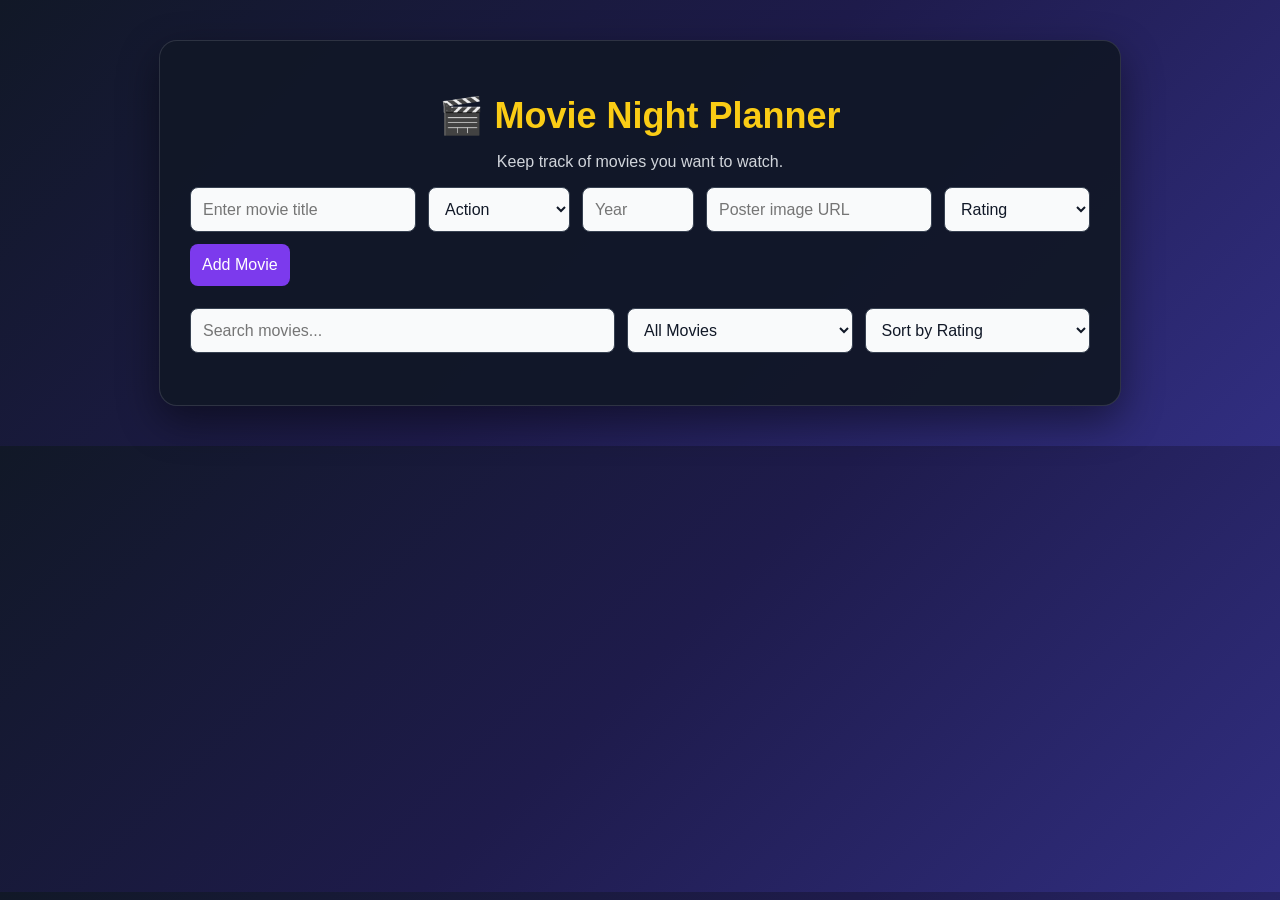
<file: index.html>
﻿<!DOCTYPE html>
<html lang="en">
<head>
  <meta charset="UTF-8" />
  <meta name="viewport" content="width=device-width, initial-scale=1.0" />
  <title>Movie Night Planner</title>
  <link rel="stylesheet" href="styles.css" />
</head>
<body>
  <div class="container">
    <h1>🎬 Movie Night Planner</h1>
    <p>Keep track of movies you want to watch.</p>

    <div class="form-section">
      <input type="text" id="movieTitle" placeholder="Enter movie title" />

      <select id="movieGenre">
        <option value="Action">Action</option>
        <option value="Adventure">Adventure</option>
        <option value="Animation">Animation</option>
        <option value="Comedy">Comedy</option>
        <option value="Crime">Crime</option>
        <option value="Documentary">Documentary</option>
        <option value="Drama">Drama</option>
        <option value="Fantasy">Fantasy</option>
        <option value="Historical">Historical</option>
        <option value="Horror">Horror</option>
        <option value="Mystery">Mystery</option>
        <option value="Romance">Romance</option>
        <option value="Sci-Fi">Sci-Fi</option>
        <option value="Thriller">Thriller</option>
        <option value="War">War</option>
        <option value="Western">Western</option>
        <option value="Other">Other</option>
      </select>

      <input type="number" id="movieYear" placeholder="Year" min="1888" max="2100" />

      <input type="text" id="moviePoster" placeholder="Poster image URL" />

      <select id="movieRating">
        <option value="">Rating</option>
        <option value="1">⭐</option>
        <option value="2">⭐⭐</option>
        <option value="3">⭐⭐⭐</option>
        <option value="4">⭐⭐⭐⭐</option>
        <option value="5">⭐⭐⭐⭐⭐</option>
      </select>

      <button id="addMovieBtn">Add Movie</button>
    </div>

    <div class="filter-section">
      <input type="text" id="searchInput" placeholder="Search movies..." />

      <select id="statusFilter">
        <option value="all">All Movies</option>
        <option value="watched">Watched</option>
        <option value="unwatched">Unwatched</option>
      </select>

      <select id="ratingSort">
        <option value="none">Sort by Rating</option>
        <option value="high">Highest Rated First</option>
        <option value="low">Lowest Rated First</option>
      </select>
    </div>

    <ul id="movieList"></ul>
  </div>

  <script src="app.js"></script>
</body>
</html>
</file>
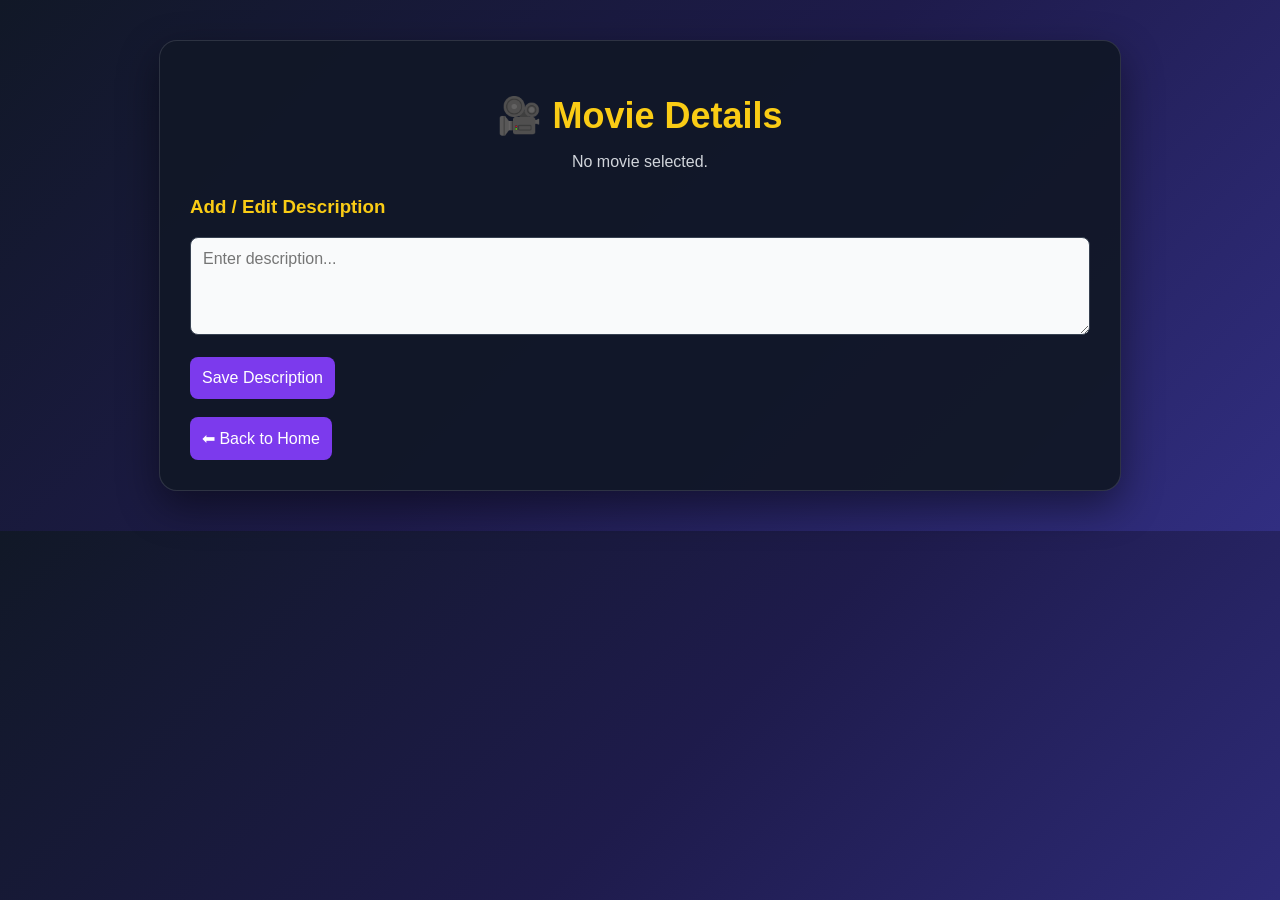
<file: details.html>
﻿<!DOCTYPE html>
<html lang="en">
<head>
  <meta charset="UTF-8" />
  <meta name="viewport" content="width=device-width, initial-scale=1.0" />
  <title>Movie Details</title>
  <link rel="stylesheet" href="styles.css" />
</head>
<body>
  <div class="container">
    <h1>🎥 Movie Details</h1>

    <div id="movieDetails"></div>

    <h3>Add / Edit Description</h3>
    <textarea id="movieDescription" rows="4" placeholder="Enter description..."></textarea>
    <br /><br />
    <button onclick="saveDescription()">Save Description</button>

    <br /><br />
    <button onclick="goBack()">⬅ Back to Home</button>
  </div>

  <script src="details.js"></script>
</body>
</html>
</file>
<file: styles.css>
﻿body {
  font-family: Arial, sans-serif;
  background: linear-gradient(135deg, #111827, #1e1b4b, #312e81);
  margin: 0;
  padding: 0;
  color: #f9fafb;
}

.container {
  max-width: 900px;
  margin: 40px auto;
  background: rgba(17, 24, 39, 0.95);
  padding: 30px;
  border-radius: 18px;
  box-shadow: 0 15px 40px rgba(0, 0, 0, 0.45);
  border: 1px solid rgba(255, 255, 255, 0.12);
}

h1 {
  text-align: center;
  color: #facc15;
  font-size: 36px;
  margin-bottom: 10px;
}

h3 {
  color: #facc15;
  margin-top: 25px;
}

p {
  text-align: center;
  color: #d1d5db;
}

.form-section,
.filter-section {
  display: flex;
  gap: 12px;
  margin-bottom: 22px;
  flex-wrap: wrap;
}

input,
select,
button,
textarea {
  padding: 12px;
  font-size: 16px;
  border-radius: 8px;
}

input,
select,
textarea {
  border: 1px solid #374151;
  background: #f9fafb;
  color: #111827;
}

input {
  flex: 2;
}

select {
  flex: 1;
}

.form-section input[type="number"] {
  flex: 1;
}

textarea {
  width: 100%;
  box-sizing: border-box;
  resize: vertical;
  font-family: Arial, sans-serif;
}

button {
  background: #7c3aed;
  color: white;
  border: none;
  cursor: pointer;
  transition: 0.2s ease;
}

button:hover {
  background: #a855f7;
  transform: translateY(-1px);
}

#movieList {
  list-style: none;
  padding: 0;
}

.movie-item {
  display: flex;
  justify-content: space-between;
  align-items: flex-start;
  background: linear-gradient(135deg, #1f2937, #111827);
  margin-bottom: 14px;
  padding: 16px;
  border-radius: 14px;
  gap: 14px;
  flex-wrap: wrap;
  border: 1px solid rgba(255, 255, 255, 0.1);
}

.movie-info {
  display: flex;
  align-items: center;
  gap: 14px;
  flex: 1;
  min-width: 220px;
}

.movie-info span {
  word-break: break-word;
  color: #ffffff;
  font-size: 18px;
}

.movie-info small {
  margin-top: 4px;
  color: #d1d5db;
}

.poster {
  width: 70px;
  height: 105px;
  object-fit: cover;
  border-radius: 8px;
  margin-bottom: 5px;
  box-shadow: 0 6px 16px rgba(0,0,0,0.35);
}

.poster-large {
  width: 170px;
  height: auto;
  border-radius: 12px;
  margin-bottom: 12px;
  box-shadow: 0 8px 20px rgba(0,0,0,0.4);
}

.watched {
  text-decoration: line-through;
  color: #9ca3af !important;
}

.actions {
  display: flex;
  flex-wrap: wrap;
  gap: 6px;
  justify-content: flex-end;
}

.actions button {
  margin-left: 0;
  padding: 8px 12px;
  font-size: 14px;
}
</file>
